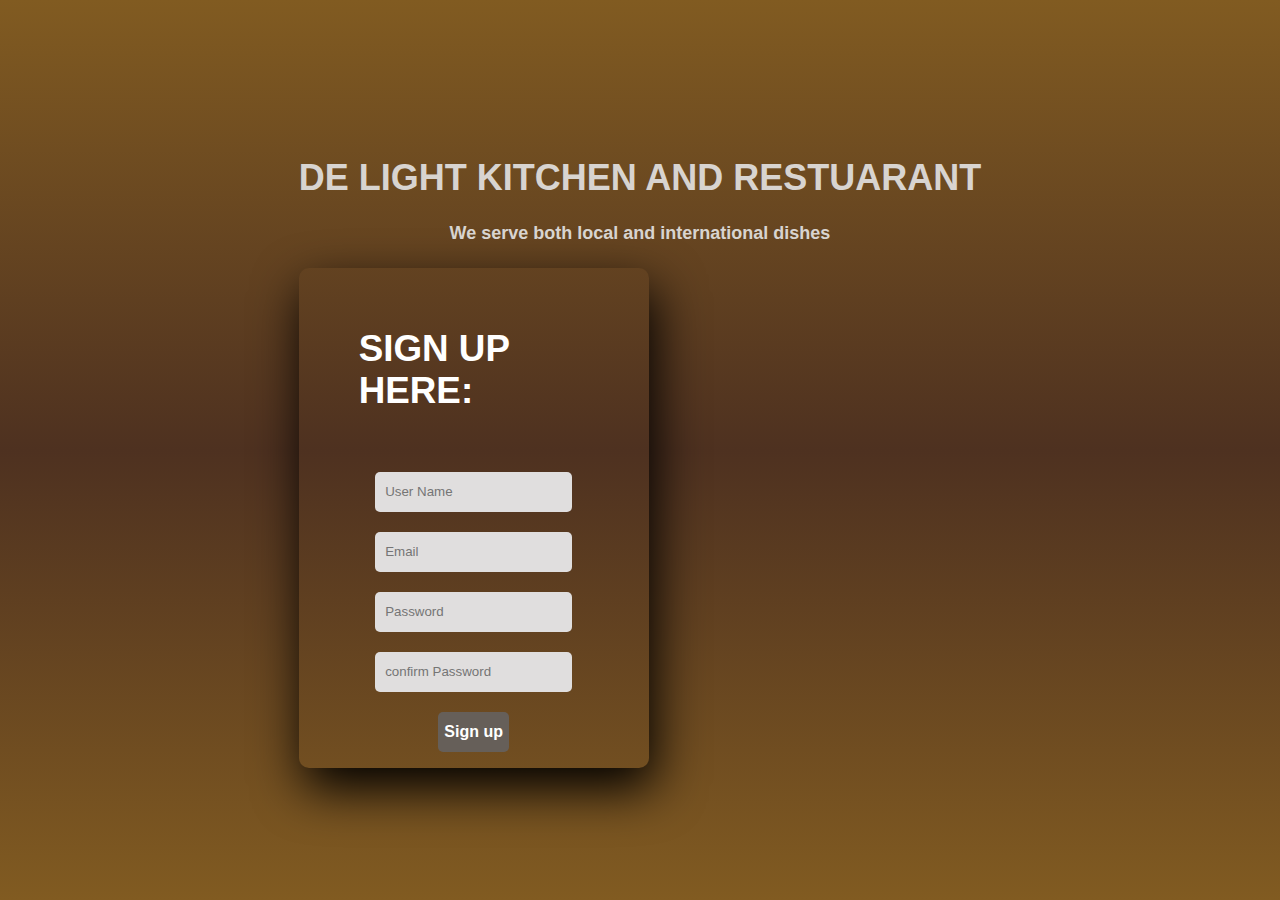
<file: Food_sign_up.html>
<!DOCTYPE html>
<head runat="server">
    <title>Sign up form</title>
    <link rel="stylesheet" type="text/css" href="./sign_up_food.css" />
    <script src="food.js"></script>  
</head>
<body>
    <div>
    <form id="form1" runat="server">
         <header id="nnoo">
            <h1 id="nnoo h1"> DE LIGHT KITCHEN AND RESTUARANT</h1>
            <h4>We serve both local and international dishes</h4>
        </header>    

     
            <div class="main">
                <input type="checkbox" id="chk" aria-hidden="true">

                <div class="signup">
                    <form>

                <label for="chk" aria-hidden="true">SIGN UP HERE:</label>               
                <input type="text" name="txt" placeholder="User Name" required="" >
                <input type="email" name="email" placeholder="Email" id="email" required="" >                                              
                <input type="password" name="psword" placeholder="Password" id="password"  title="Must contain at least one number and one uppercase and lowercase letter, and at least 8 or more required="" >   
                <input type="password" name="psword" placeholder="confirm Password" id="confirm_password"  required="" >                 
                <button onclick="verifyPassword()">Sign up</button>  
                    </form>
            </div> 
                  
         <footer id="ukwu1">
        Website copyright 2022
        </footer>
 </form>    
   </div>
</body>
</html>
</file>
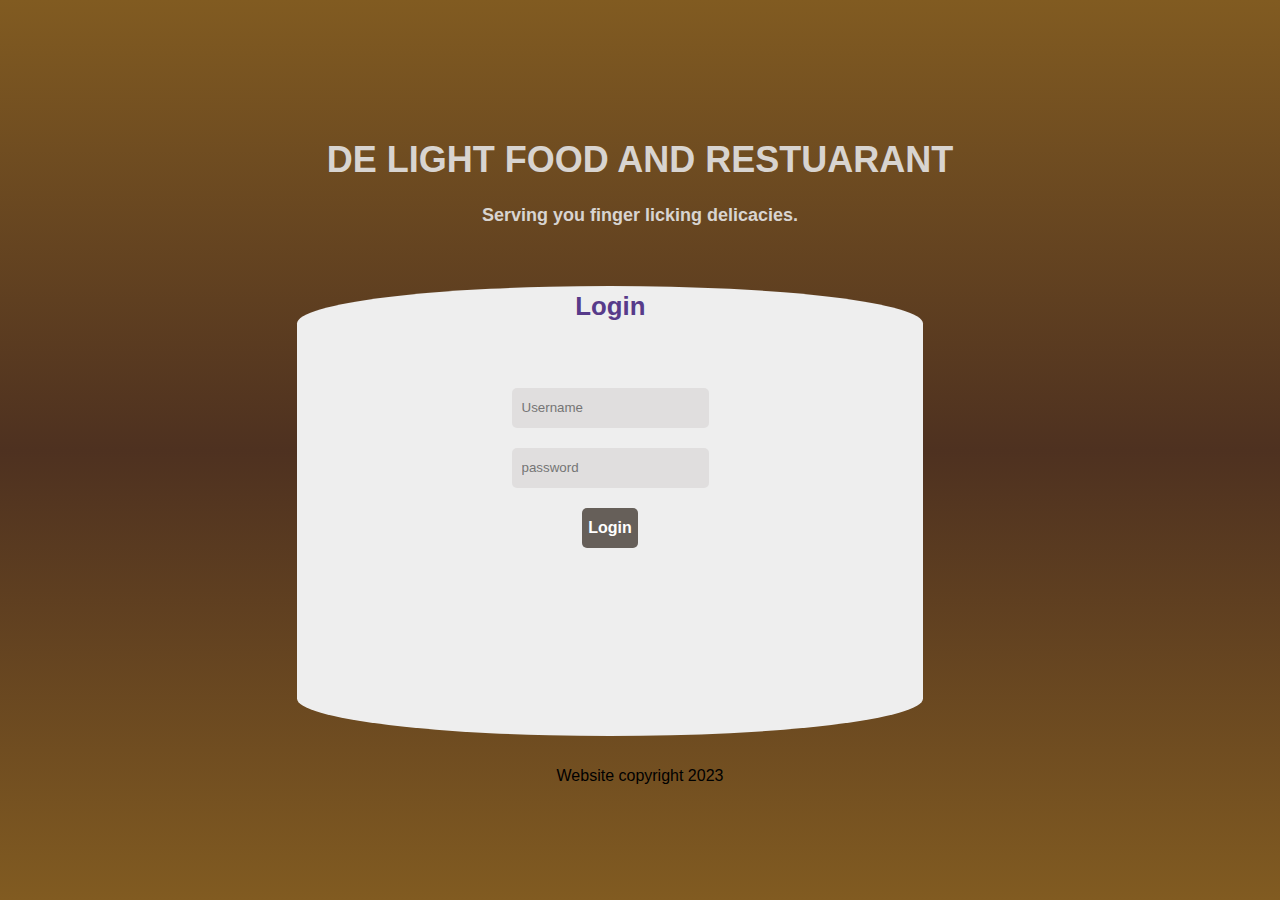
<file: my.loginpg.html>
<!DOCTYPE html>
<head runat="server">
    <title>Login</title>
    <link rel="stylesheet" type="text/css" href="./sign_up_food.css" />
    <script src="food.js"></script>  
   
    <style type="text/css">
      
    </style>
   
</head>
<body>
    <div>
    <form id="form2" runat="server">
         <header id="nnoo">
            <h1 id="nnoo h1"> DE LIGHT FOOD AND RESTUARANT</h1>
            <h4>Serving you finger licking delicacies.</h4>
        </header>    
   
        <div class="login">
            <form id="login-form" action="orderpg.html">
                <label for="chk" aria-hidden="true">Login</label>
                <input type="Usename" name="username" placeholder="Username" id="username" required="">
                <input type="password" name="email" placeholder="password"  id="pword" required="">
                <button onclick="refer(event)">Login</button>
            </form>

        </div>

    <footer id="ukwu1">
    Website copyright 2023
    </footer>
    </form>    
    </div>
</body>
</html>
</file>
<file: sign_up_food.css>
body{
    margin: 0;
    padding: 0;
    display: flex;
    justify-content:center;
    align-items: center;
    min-height: 100vh;
    font-family: 'jost', sans-serif;
    background: linear-gradient(to bottom, #815b21, #4e3120, #815b21);
}
.main{
    width: 350px;
    height:500px;
    background: red;
    overflow:hidden;
    background: url()no-repeat center/cover;
    border-radius: 10px;
    box-shadow: 5px 20px 50px #000;
}
#chk{
    display:none;
}
.signup{
    position: relative;
    width:100%;
    height: 100%;
}
label{
    color:#fff;
    font-size: 2.3em;
    justify-content: center;
    display: flex;
    margin: 60px;
    font-weight:  bold;
    cursor:pointer;
    transition: 5s ease-in-out;
}
input{
    width:60;
    height:20px;
    background: #e0dede;
    justify-content: center;
    display: flex;
    margin: 20px auto;
    padding: 10px;
    border: none;
    outline: none;
    border-radius: 5px;
}
button{
    width: 60;
    height: 40px;
    margin: 10px auto;
    justify-content: center;
    display: block;
    color:#fff;
    background: #665f59;
    font-size: 1em;
    font-weight: bold;
    margin-top: 20px;
    outline:none;
    border:none;
    border-radius: 5px;
    transition: 2s ease-in;
    cursor:pointer;
}
button.hover{
    background: #6d44b8;
}
.login{
    height:450px;
    background: #eee;
    border-radius:60%/10%;
    transform:translate(-30px);
    transition:.8s ease-in-out;
}
.login label{
    color:#573b8a;
    transform:scale(.7);
}
#chk:checked-.login{
    transform: translateY(-50px);
}
#chk:checked-.login label{
    transform:scale(1);
}
#chk:checked-.signup label{
    transform: scale(.6);
}
#nnoo{
    text-align: center;
    font-size: large;
    font-weight: 600;
    color: #d8d4d0;
}
#ukwu1{

    clear:both;
    margin-top: 5%;
    text-align: center;
}
</file>
